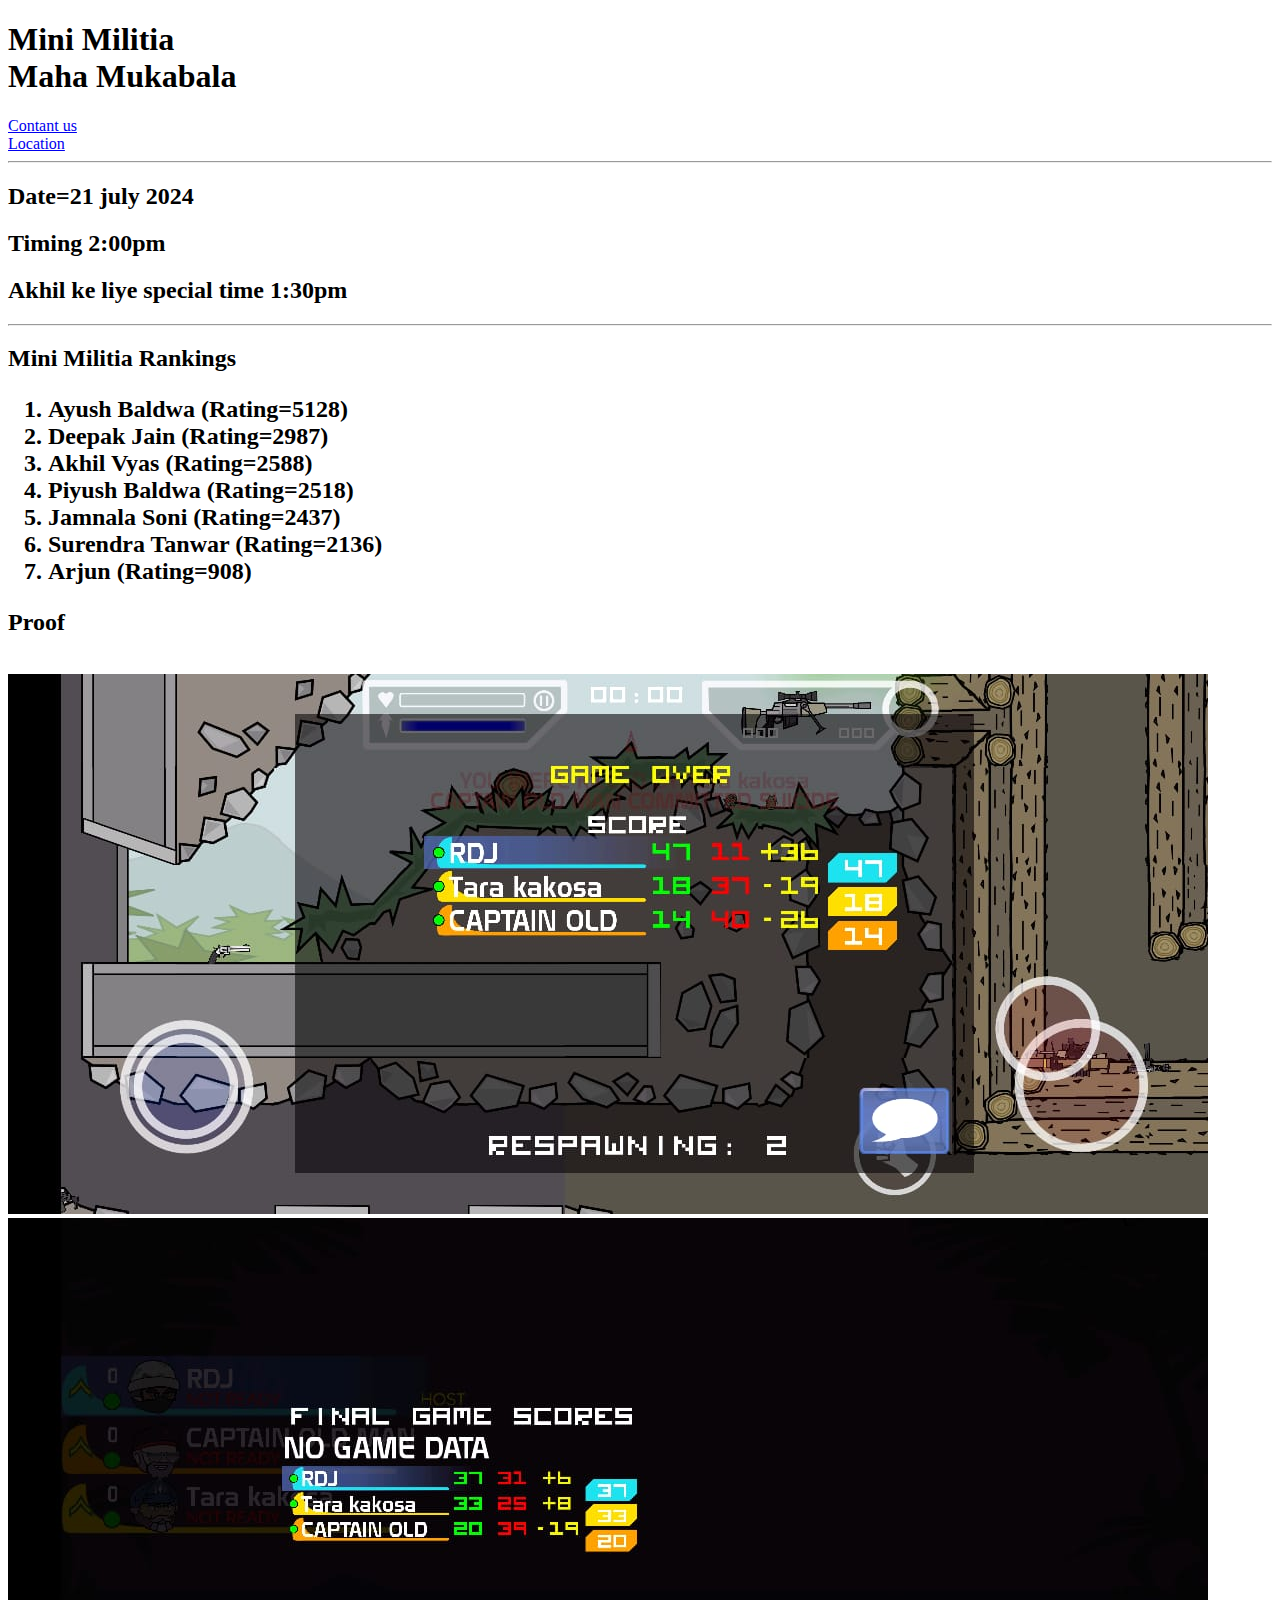
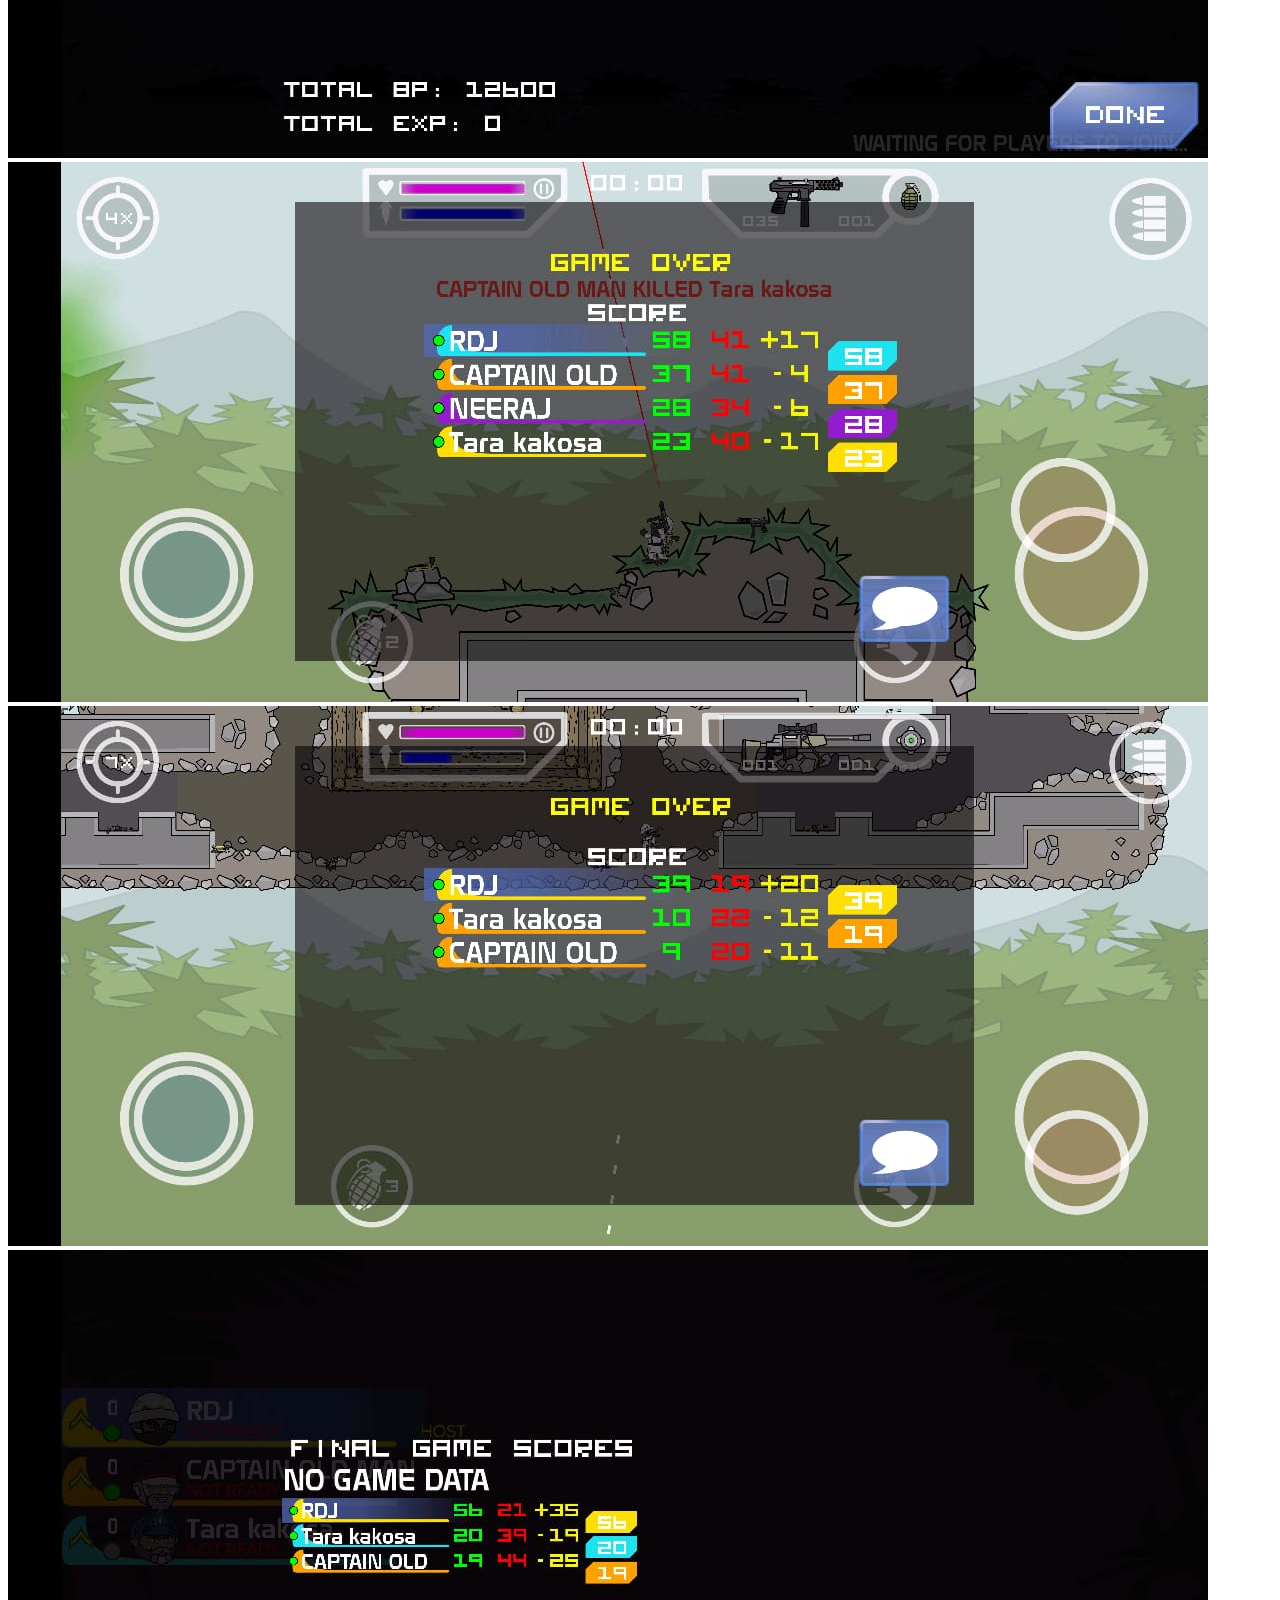
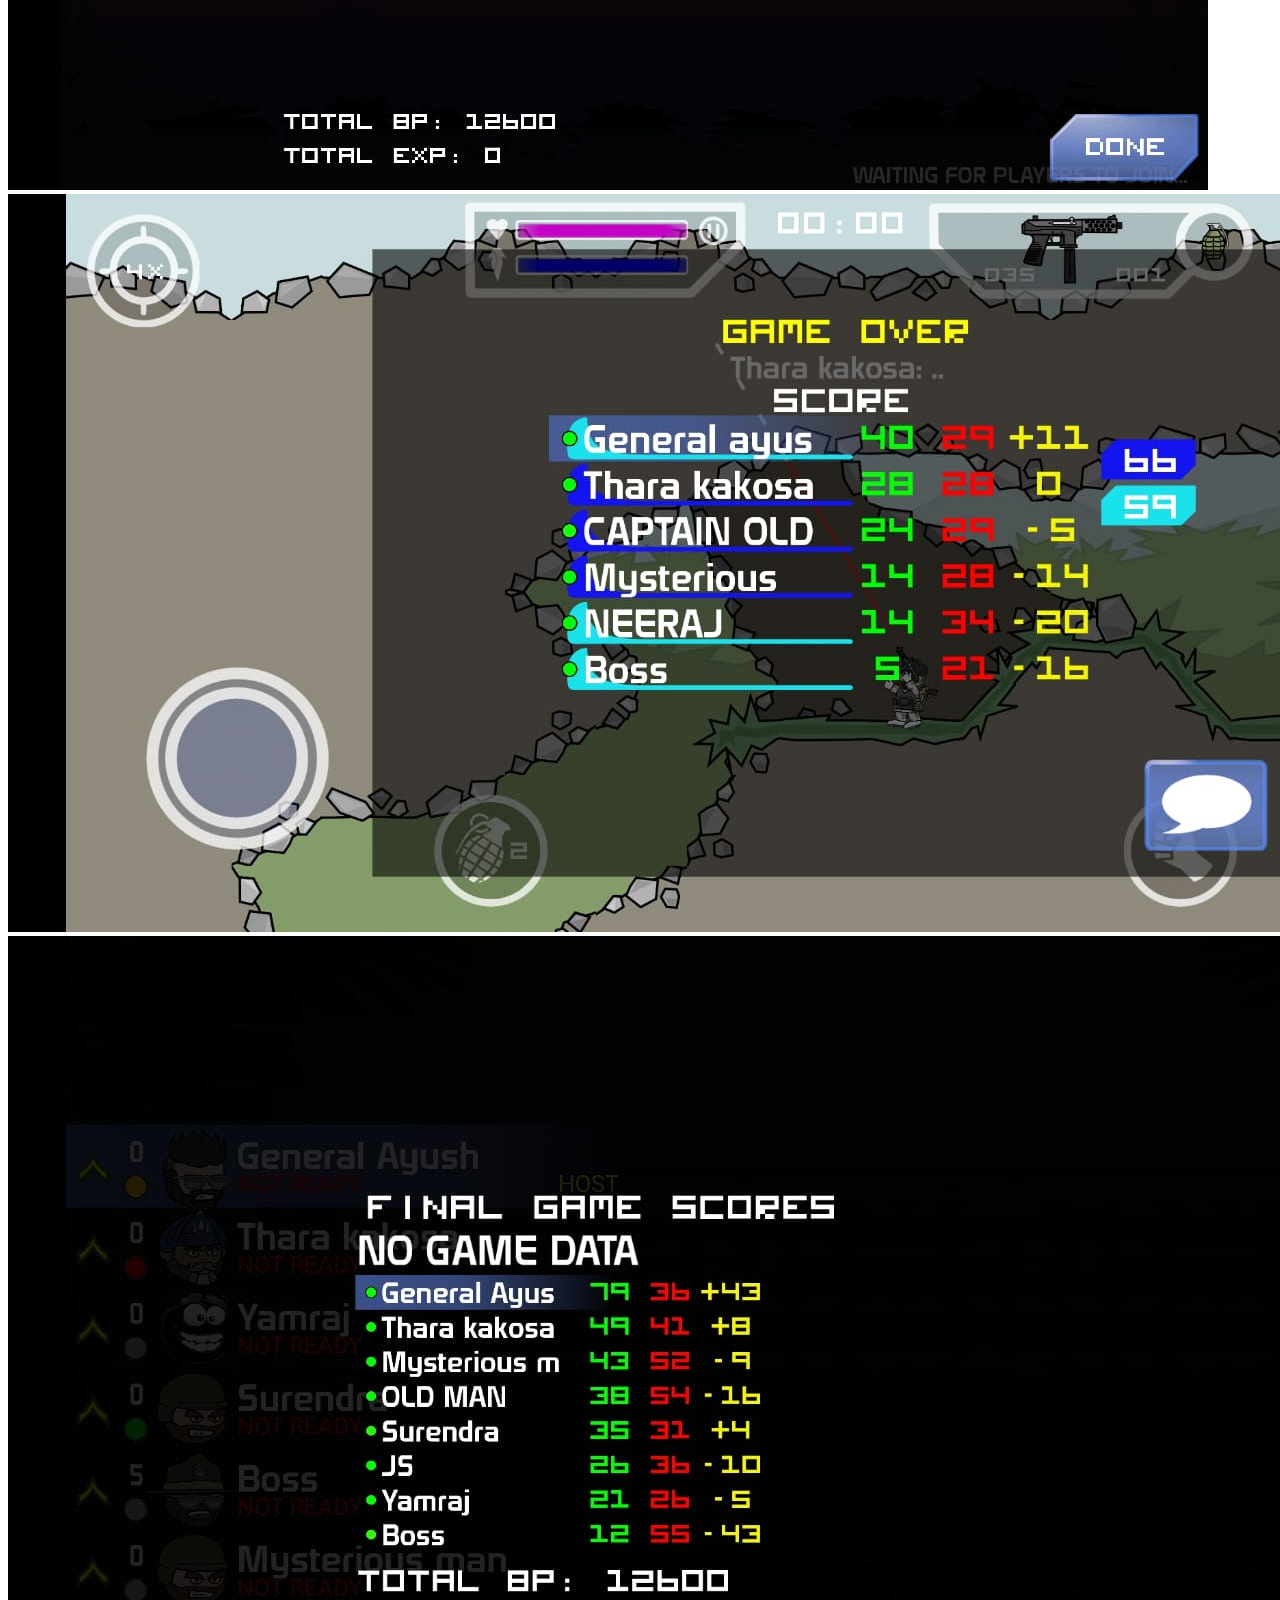
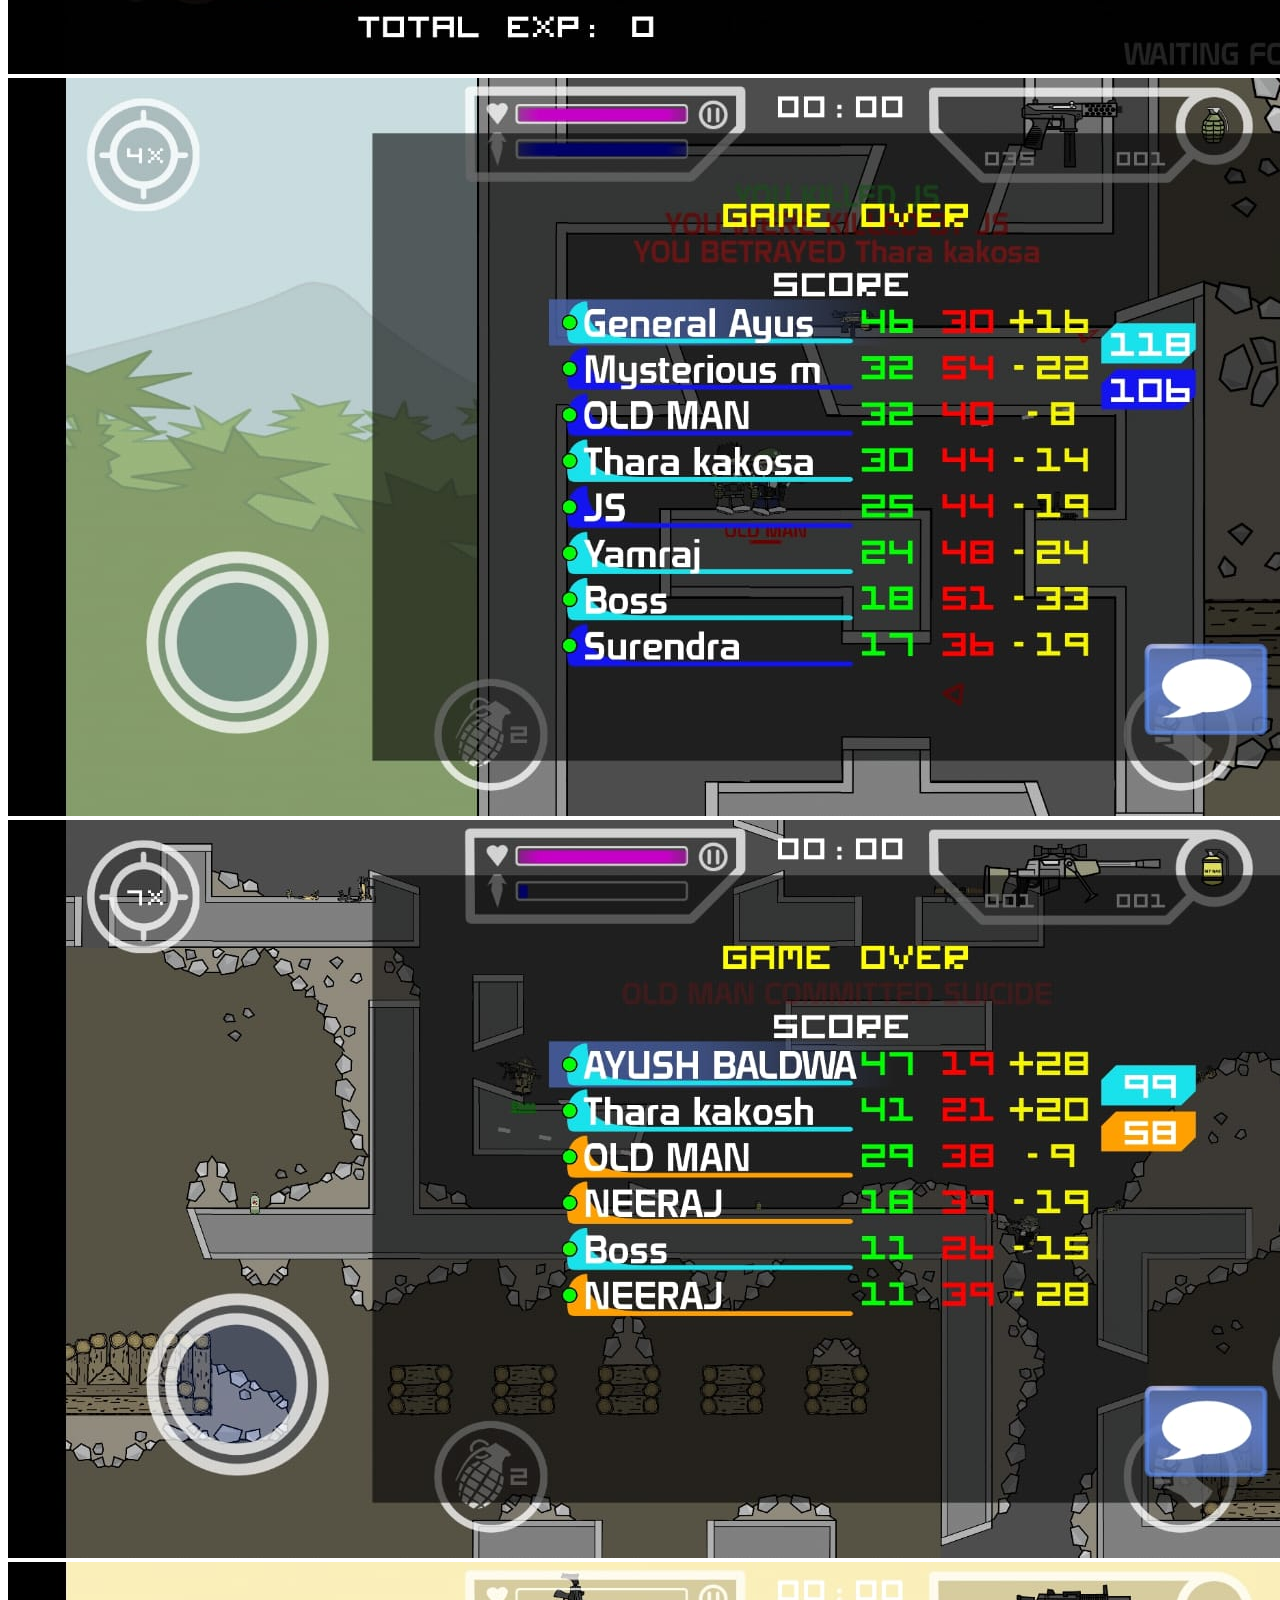
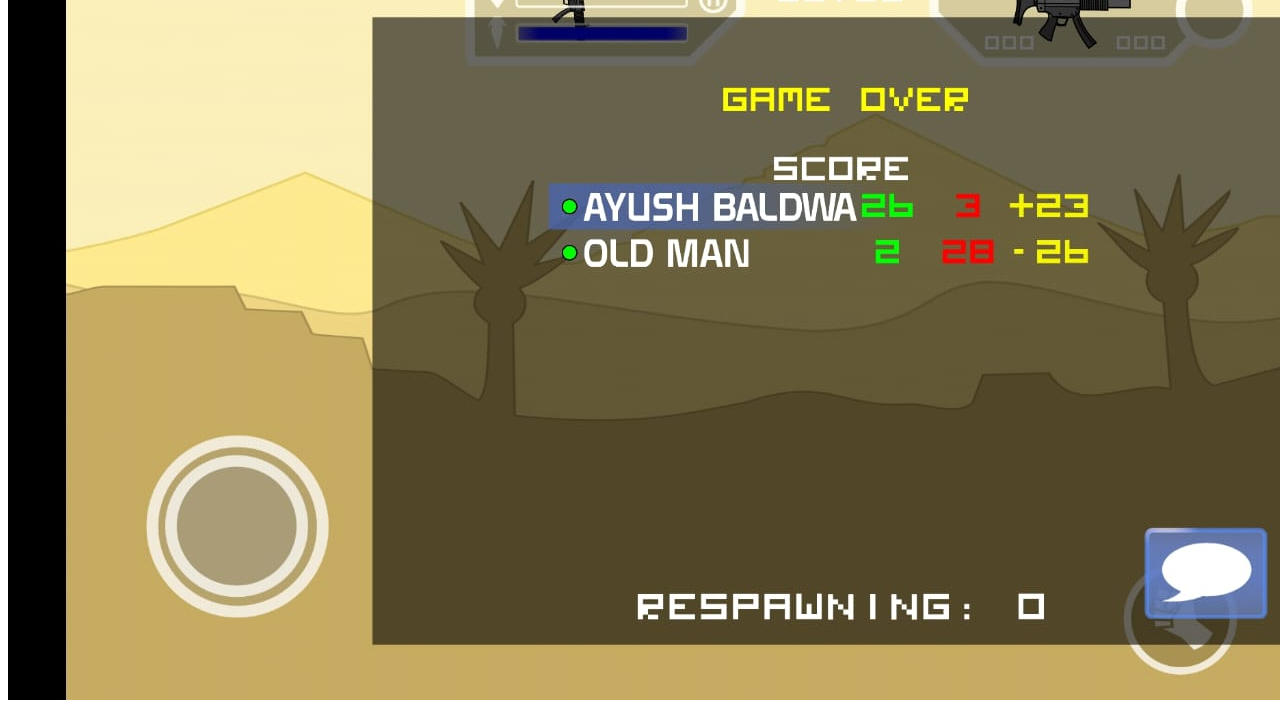
<file: index.html>
<!DOCTYPE html>
<html lang="en">
<head>
    <meta charset="UTF-8">
    <meta name="viewport" content="width=device-width, initial-scale=1.0">
    <title>Document</title>
    <link rel="stylesheet" href="./style.css">
</head>
<body>
    <h1>Mini Militia <br> Maha Mukabala</h1>
    <a href="./contact.html">Contant us</a>
    <br>
    <a href="./location.html">Location</a>
    <hr>
    <h2>Date=21 july 2024</h2>
    <h2>Timing <span class="a"> 2:00pm </span></h2>
    <h2>Akhil ke liye special time 1:30pm</h2>
    <hr>
    <h2>Mini Militia Rankings<h2>
        <ol>
            <li>Ayush Baldwa (Rating=5128)</li>
            <li>Deepak Jain (Rating=2987)</li>
             <li>Akhil Vyas (Rating=2588)</li>
            <li>Piyush Baldwa (Rating=2518)</li>
            <li>Jamnala Soni (Rating=2437)</li>
            <li>Surendra Tanwar (Rating=2136)</li>
            <li>Arjun (Rating=908)</li>
        </ol>
        <h2>Proof</h2>
        <br>
        <img src="./1.jpeg">
        <img src="./2.jpeg">
        <img src="./3.jpeg">
        <img src="./4.jpeg">
        <img src="./5.jpeg">
        <img src="./6.jpeg">
        <img src="./7.jpeg">
        <img src="./8.jpeg">
        <img src="./9.jpeg">
        <img src="./10.jpeg">
</body>
</html>
</file>
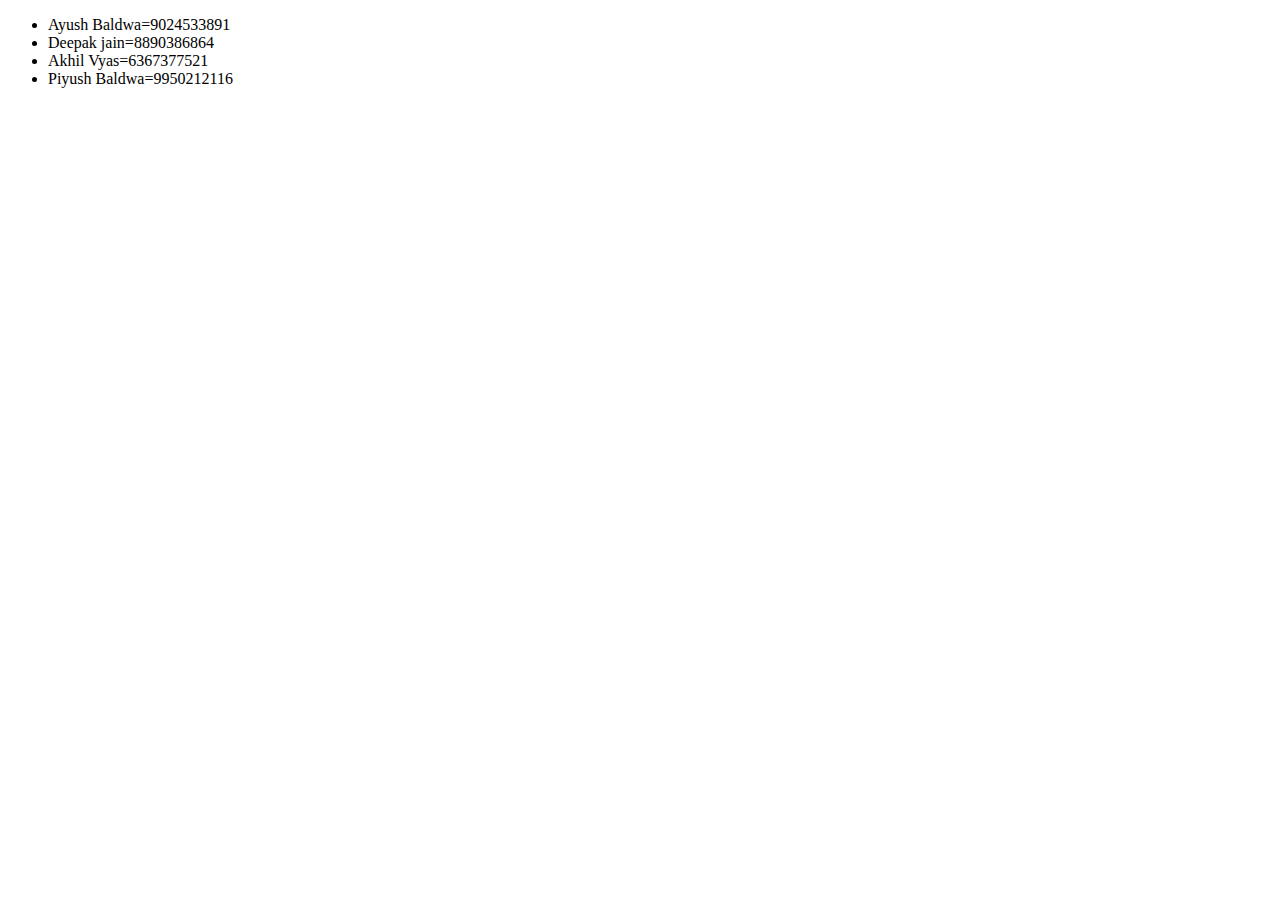
<file: contact.html>
<!DOCTYPE html>
<html lang="en">
<head>
    <meta charset="UTF-8">
    <meta name="viewport" content="width=device-width, initial-scale=1.0">
    <title>Document</title>
    <link rel="stylesheet" href="./style.css">
</head>
<body>
    <ul class="aaa">
        <li>Ayush Baldwa=9024533891</li>
        <li>Deepak jain=8890386864</li>
        <li>Akhil Vyas=6367377521</li>
        <li>Piyush Baldwa=9950212116</li>
    </ul>
</body>
</html>
</file>
<file: style.css>
@media(max-width: 680px){
    html{
        background-color: rgb(70, 65, 195);
        font-size: 10px;
    }
    body {
        overflow-x: hidden;
      }
    h1{
        text-align: center;
        color:white;
    }
    h2{
        color: white;
    }
    .a{
        color: rgb(141, 217, 20);
    }
    a{
        color: rgb(230, 241, 31);
        font-size: large;
    }
    .aaa>li{
        color: rgb(216, 216, 216);
    }
    div{
        color: darkblue;
    }
    img{
        width: 100%;
        margin-bottom: 10px;
    }
    li{
        color: rgb(213, 157, 157);
    }
}
</file>
